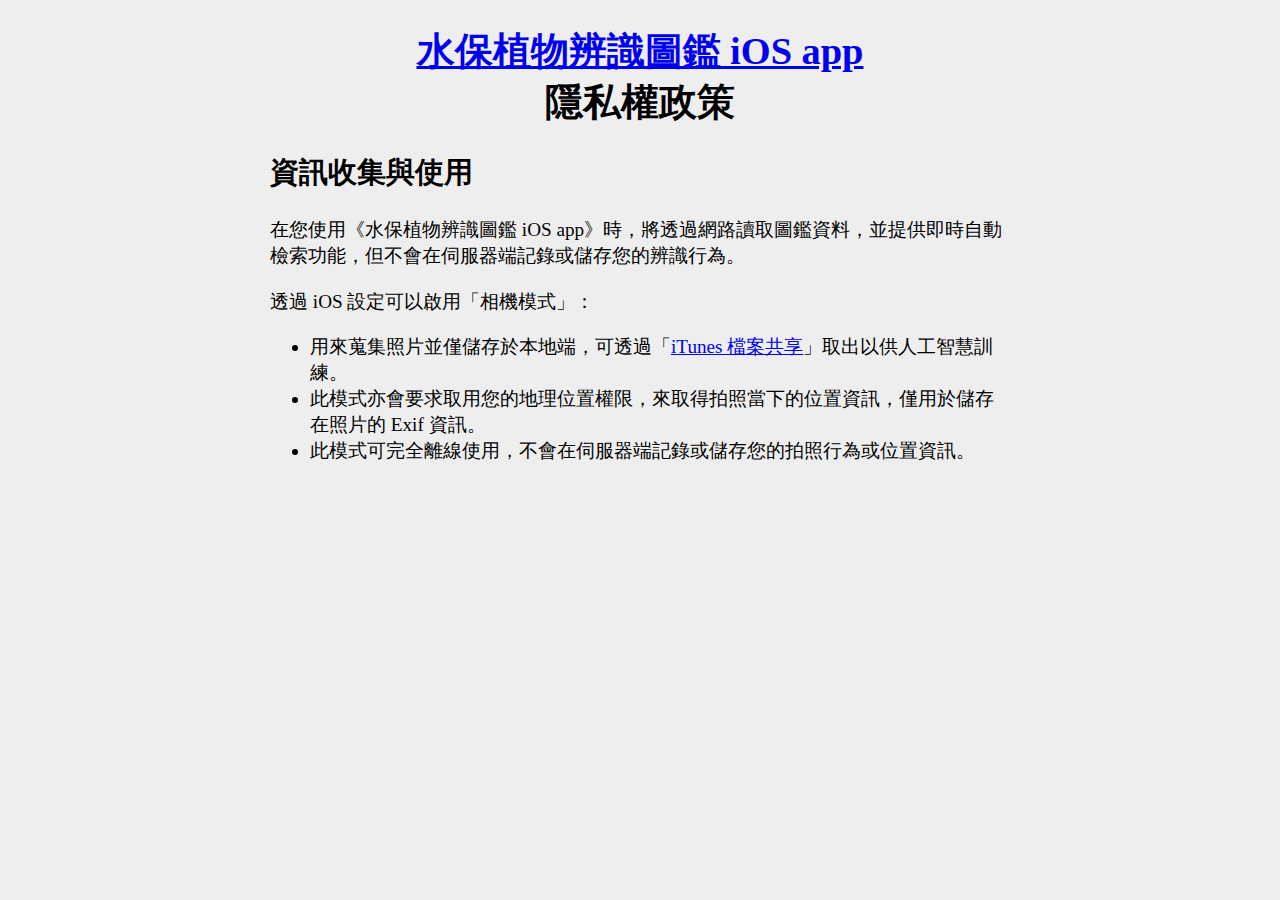
<file: docs/swcp-privacy-policy.html>
<!DOCTYPE html>
<html lang="zh-Hant-TW">
  <head>
    <title>水保植物辨識圖鑑 iOS 版：隱私權政策</title>
    <meta charset="utf-8">
    <meta name="viewport" content="width=device-width, initial-scale=1.0">
    <style type="text/css">
      body {
        background-color: #EEEEEE;
      }
      article h1 {
        text-align: center;
      }
      @media screen and (max-width: 99999px) {
        article {
          width: 740px;
          margin: 0 auto;
          font-size: 1.2em;
        }
      }
      @media screen and (max-width: 750px) {
        article {
          width: auto;
          margin: 0 5%;
          font-size: 1em;
        }
      }
    </style>
  </head>

  <body>
    <article>
      <h1><a href="https://itunes.apple.com/app/id1359621270?l=zh&mt=8">水保植物辨識圖鑑 iOS app</a><br>隱私權政策</h1>
      <h2>資訊收集與使用</h2>
      <p>在您使用《水保植物辨識圖鑑 iOS app》時，將透過網路讀取圖鑑資料，並提供即時自動檢索功能，但不會在伺服器端記錄或儲存您的辨識行為。</p>
      <p>透過 iOS 設定可以啟用「相機模式」：</p>
      <ul>
        <li>用來蒐集照片並僅儲存於本地端，可透過「<a href="https://support.apple.com/zh-tw/HT201301">iTunes 檔案共享</a>」取出以供人工智慧訓練。</li>
        <li>此模式亦會要求取用您的地理位置權限，來取得拍照當下的位置資訊，僅用於儲存在照片的 Exif 資訊。</li>
        <li>此模式可完全離線使用，不會在伺服器端記錄或儲存您的拍照行為或位置資訊。</li>
      </ul>
    </article>
  </body>
</html>
</file>
